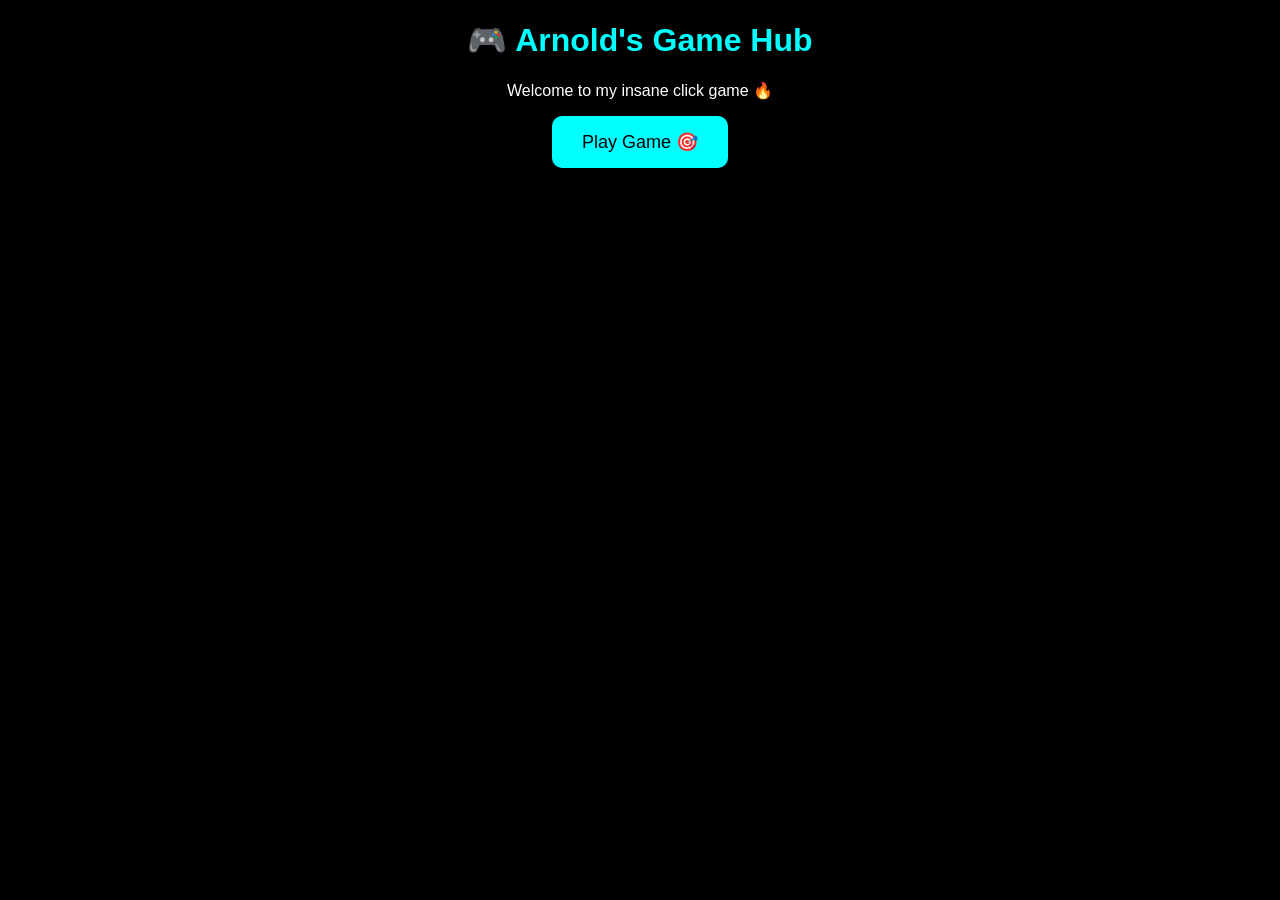
<file: index.html>
<!DOCTYPE html>
<html>
<head>
  <title>Arnold's Game Hub</title>
  <link rel="stylesheet" href="style.css">
</head>
<body>

  <h1>🎮 Arnold's Game Hub</h1>
  <p>Welcome to my insane click game 🔥</p>

  <a href="game.html">
    <button>Play Game 🎯</button>
  </a>

</body>
</html>
</file>
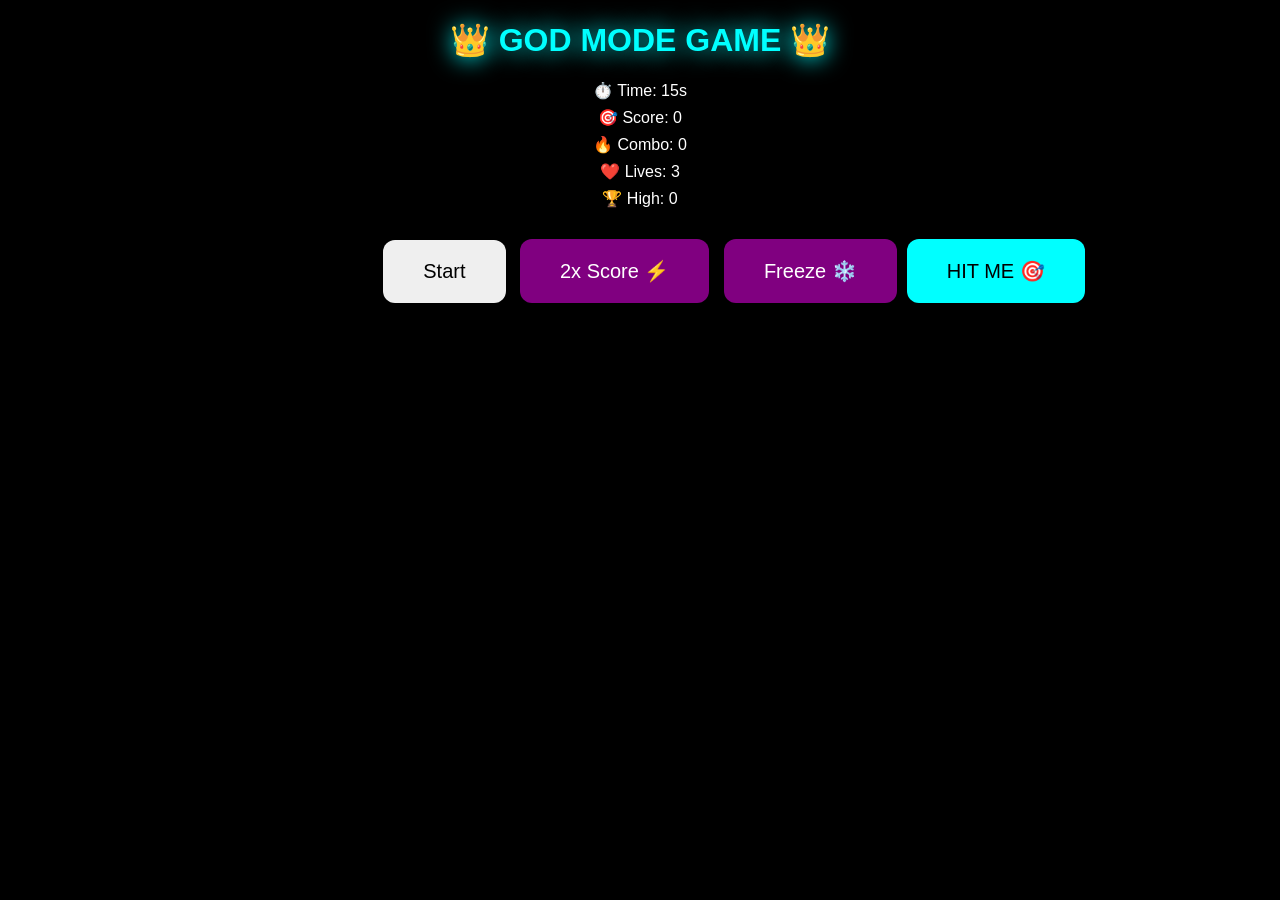
<file: game.html>
<!DOCTYPE html>
<html>
<head>
  <title>GOD MODE Click Game</title>
  <style>
    body {
      text-align: center;
      font-family: Arial;
      background: black;
      color: white;
      overflow: hidden;
    }

    h1 {
      color: cyan;
      text-shadow: 0 0 25px cyan;
    }

    .stats {
      margin: 8px;
    }

    button {
      padding: 20px 40px;
      font-size: 20px;
      border: none;
      border-radius: 12px;
      cursor: pointer;
      margin: 5px;
    }

    #clickBtn {
      background: cyan;
      position: absolute;
    }

    .power {
      background: purple;
      color: white;
    }

    .particle {
      position: absolute;
      color: yellow;
      font-size: 18px;
      animation: float 1s forwards;
    }

    @keyframes float {
      from { opacity: 1; transform: translateY(0); }
      to { opacity: 0; transform: translateY(-120px); }
    }
  </style>
</head>
<body>

  <h1>👑 GOD MODE GAME 👑</h1>

  <div class="stats">⏱️ Time: <span id="time">15</span>s</div>
  <div class="stats">🎯 Score: <span id="score">0</span></div>
  <div class="stats">🔥 Combo: <span id="combo">0</span></div>
  <div class="stats">❤️ Lives: <span id="lives">3</span></div>
  <div class="stats">🏆 High: <span id="high">0</span></div>

  <br>
  <button onclick="startGame()">Start</button>
  <button class="power" onclick="doublePoints()">2x Score ⚡</button>
  <button class="power" onclick="freezeTime()">Freeze ❄️</button>

  <button id="clickBtn" onclick="clickGame(event)">HIT ME 🎯</button>

  <script>
    let score = 0;
    let time = 15;
    let combo = 0;
    let lives = 3;
    let gameRunning = false;
    let lastClick = 0;
    let multiplier = 1;

    let highScore = localStorage.getItem("highScore") || 0;
    document.getElementById("high").innerText = highScore;

    function startGame() {
      score = 0;
      combo = 0;
      time = 15;
      lives = 3;
      multiplier = 1;
      gameRunning = true;

      updateUI();
      moveButton();

      let timer = setInterval(() => {
        if (!gameRunning) return;

        time--;
        updateUI();

        if (time <= 0 || lives <= 0) {
          clearInterval(timer);
          gameRunning = false;

          if (score > highScore) {
            highScore = score;
            localStorage.setItem("highScore", highScore);
            alert("👑 NEW HIGH SCORE: " + score);
          } else {
            alert("Game Over! Score: " + score);
          }
        }
      }, 1000);
    }

    function clickGame(e) {
      if (!gameRunning) return;

      let now = Date.now();

      if (now - lastClick < 300) combo++;
      else combo = 0;

      lastClick = now;

      score += (1 + combo) * multiplier;

      spawnParticle(e, "+" + ((1 + combo) * multiplier));
      moveButton();

      updateUI();
    }

    function moveButton() {
      let btn = document.getElementById("clickBtn");
      btn.style.left = Math.random() * (window.innerWidth - 100) + "px";
      btn.style.top = Math.random() * (window.innerHeight - 100) + "px";
    }

    function doublePoints() {
      if (!gameRunning) return;
      multiplier = 2;
      setTimeout(() => multiplier = 1, 5000);
    }

    function freezeTime() {
      if (!gameRunning) return;
      gameRunning = false;
      setTimeout(() => gameRunning = true, 3000);
    }

    function spawnParticle(e, text) {
      let p = document.createElement("div");
      p.className = "particle";
      p.innerText = text;

      p.style.left = e.clientX + "px";
      p.style.top = e.clientY + "px";

      document.body.appendChild(p);
      setTimeout(() => p.remove(), 1000);
    }

    function updateUI() {
      document.getElementById("score").innerText = score;
      document.getElementById("time").innerText = time;
      document.getElementById("combo").innerText = combo;
      document.getElementById("lives").innerText = lives;
      document.getElementById("high").innerText = highScore;
    }

    // Lose life if miss click
    document.body.onclick = function(e) {
      if (e.target.id !== "clickBtn" && gameRunning) {
        lives--;
        updateUI();
      }
    }
  </script>

</body>
</html>
</file>
<file: style.css>
body {
  text-align: center;
  font-family: Arial;
  background: black;
  color: white;
}

h1 {
  color: cyan;
}

button {
  padding: 15px 30px;
  font-size: 18px;
  background: cyan;
  border: none;
  border-radius: 10px;
  cursor: pointer;
}
</file>
